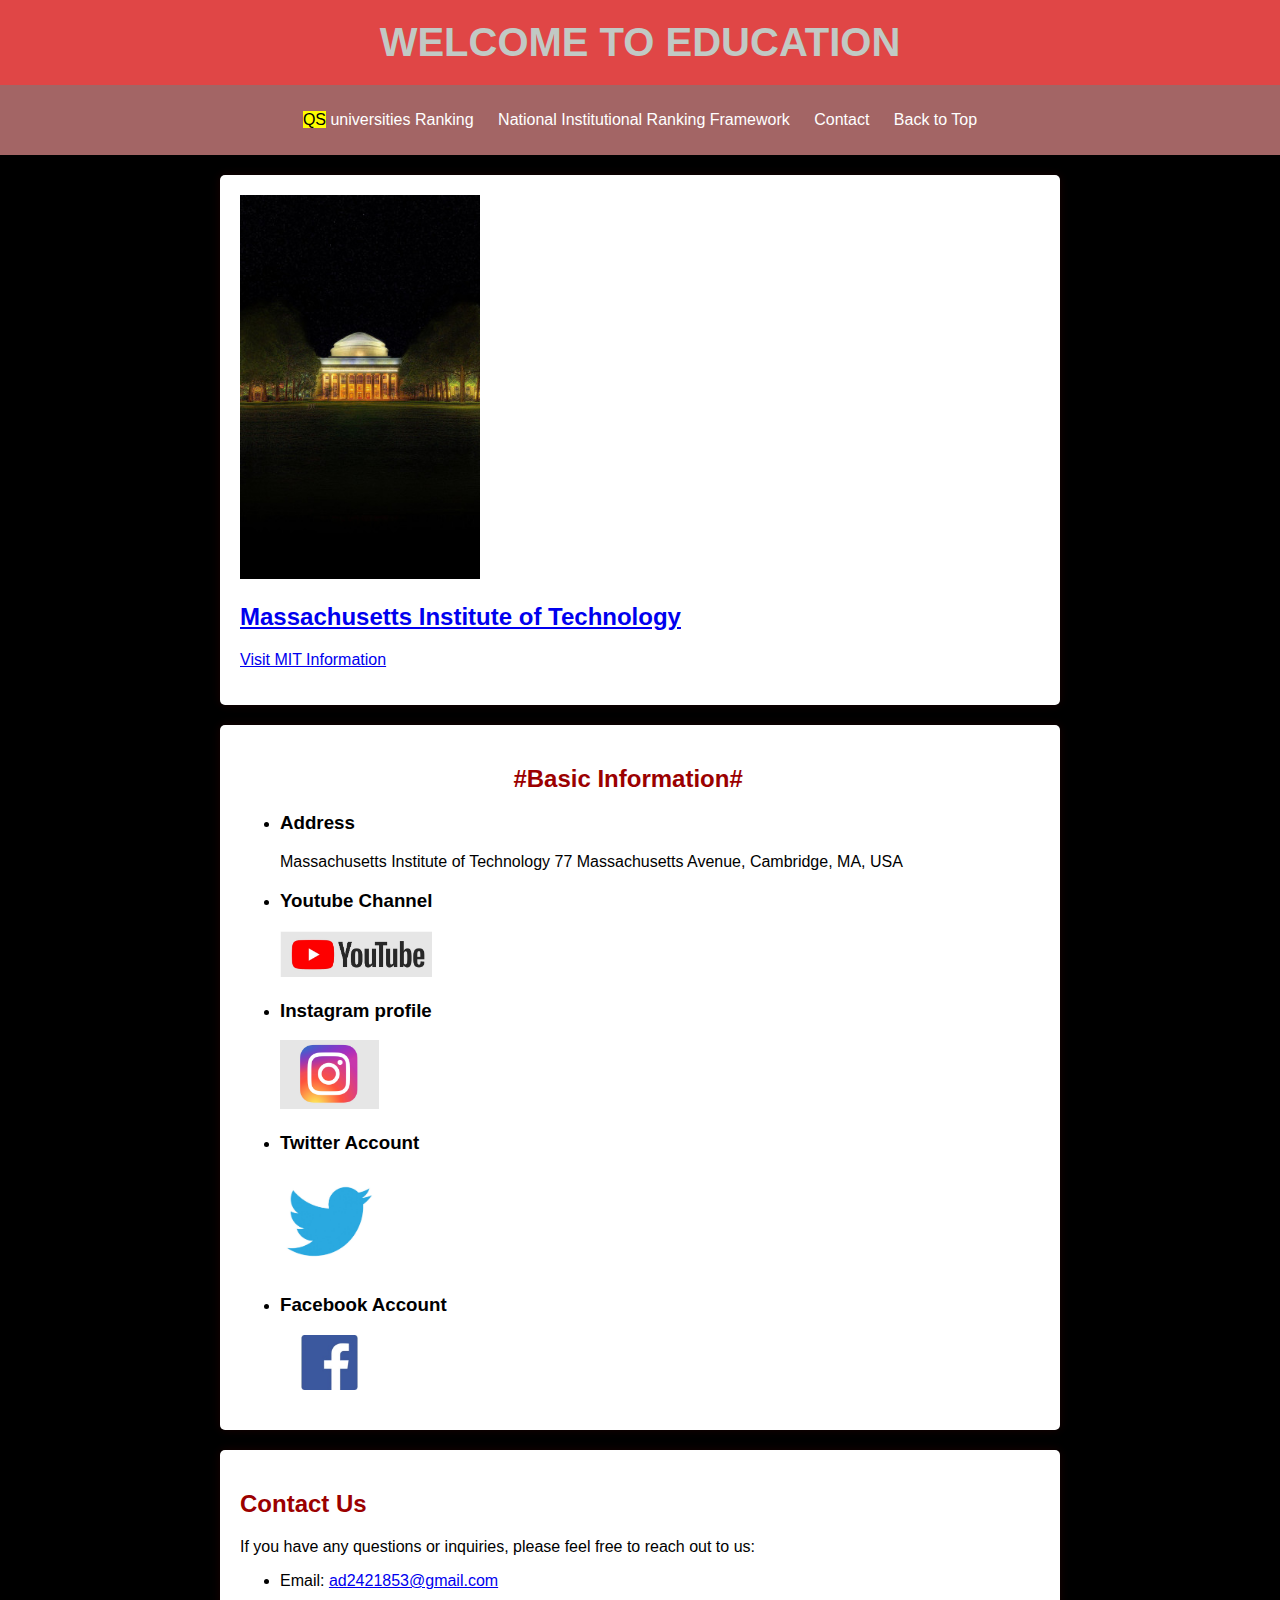
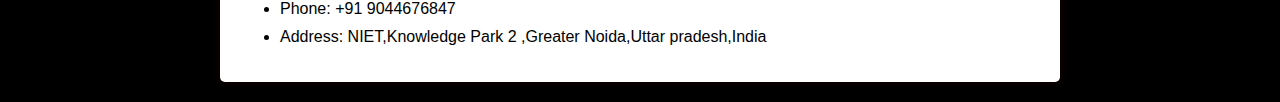
<file: index.html>
<!DOCTYPE html>
<html lang="en">
<head>
    <meta charset="UTF-8">
    <meta name="author" content="ADITYA RAJ MALL">
    <meta name="description" content="Explore the world of HTML and web development with Aditya Raj Mall.">
    <title>EDUCATION</title>
    <link rel="icon" href="1.jpg" type="image/x-icon">
    <link rel="stylesheet" href="1.css" type="text/css">
 
</head>
<body>
    <header>
        <h1>WELCOME TO EDUCATION</h1>
    </header>
    <nav>
        <ul>
            <li><a href="https://www.topuniversities.com/university-rankings"><mark>QS</mark> universities Ranking</a></li>
            <li><a href="https://www.nirfindia.org/2023/Ranking.html">National Institutional Ranking Framework</a></li>
            <li><a href="#contact">Contact</a></li>
            <li><a href="#top">Back to Top</a></li>
        </ul>
    </nav>
    <section id="mit">
        <img src="mit(8).jpg" alt="MIT Image" width="30%">
        <h2><a href="https://www.mit.edu/">Massachusetts Institute of Technology</a></h2>
        <p><a href="mit.html">Visit MIT Information</a></p>
    </section>
    <section id="courses">
        <h2>&nbsp&nbsp&nbsp&nbsp&nbsp&nbsp&nbsp&nbsp&nbsp&nbsp&nbsp&nbsp&nbsp
            &nbsp&nbsp&nbsp&nbsp&nbsp&nbsp&nbsp&nbsp&nbsp&nbsp&nbsp&nbsp&nbsp
            &nbsp&nbsp&nbsp&nbsp&nbsp&nbsp&nbsp&nbsp&nbsp&nbsp&nbsp&nbsp&nbsp#Basic Information#</h2>
        <ul>
            <li>
                <h3>Address</h3>
                <p>Massachusetts Institute of Technology

                    77 Massachusetts Avenue, Cambridge, MA, USA</p>
            </li>
            <li>
                <h3>Youtube Channel</h3>
                <p><a href="https://www.youtube.com/mit"><img src="you.jpg.jpg" width="20%"></a></p>
            </li>
            <li>
                <h3>Instagram profile</h3>
                <p><a href="https://www.instagram.com/mit/"><img src="insta.jpg" width="13%"></a></p>
            </li>
            <li>
                <h3>Twitter Account</h3>
                <p><a href="https://twitter.com/mit"><img src="twitter.jpg" width="13%"></a></p>
            </li>
            <li>
                <h3>Facebook Account</h3>
                <p><a href="https://www.facebook.com/MITnews"><img src="face.jpg" width="13%"></a></p>
            </li>
        </ul>
    </section>
    <section id="contact">
        <h2>Contact Us</h2>
        <p>If you have any questions or inquiries, please feel free to reach out to us:</p>
        <ul>
            <li>Email: <a href="ad2421853@gmail.com">ad2421853@gmail.com</a></li>
            <li>Phone: +91 9044676847</li>
            <li>Address: NIET,Knowledge Park 2 ,Greater Noida,Uttar pradesh,India</li>
        </ul>
    </section>
</body>
</file>
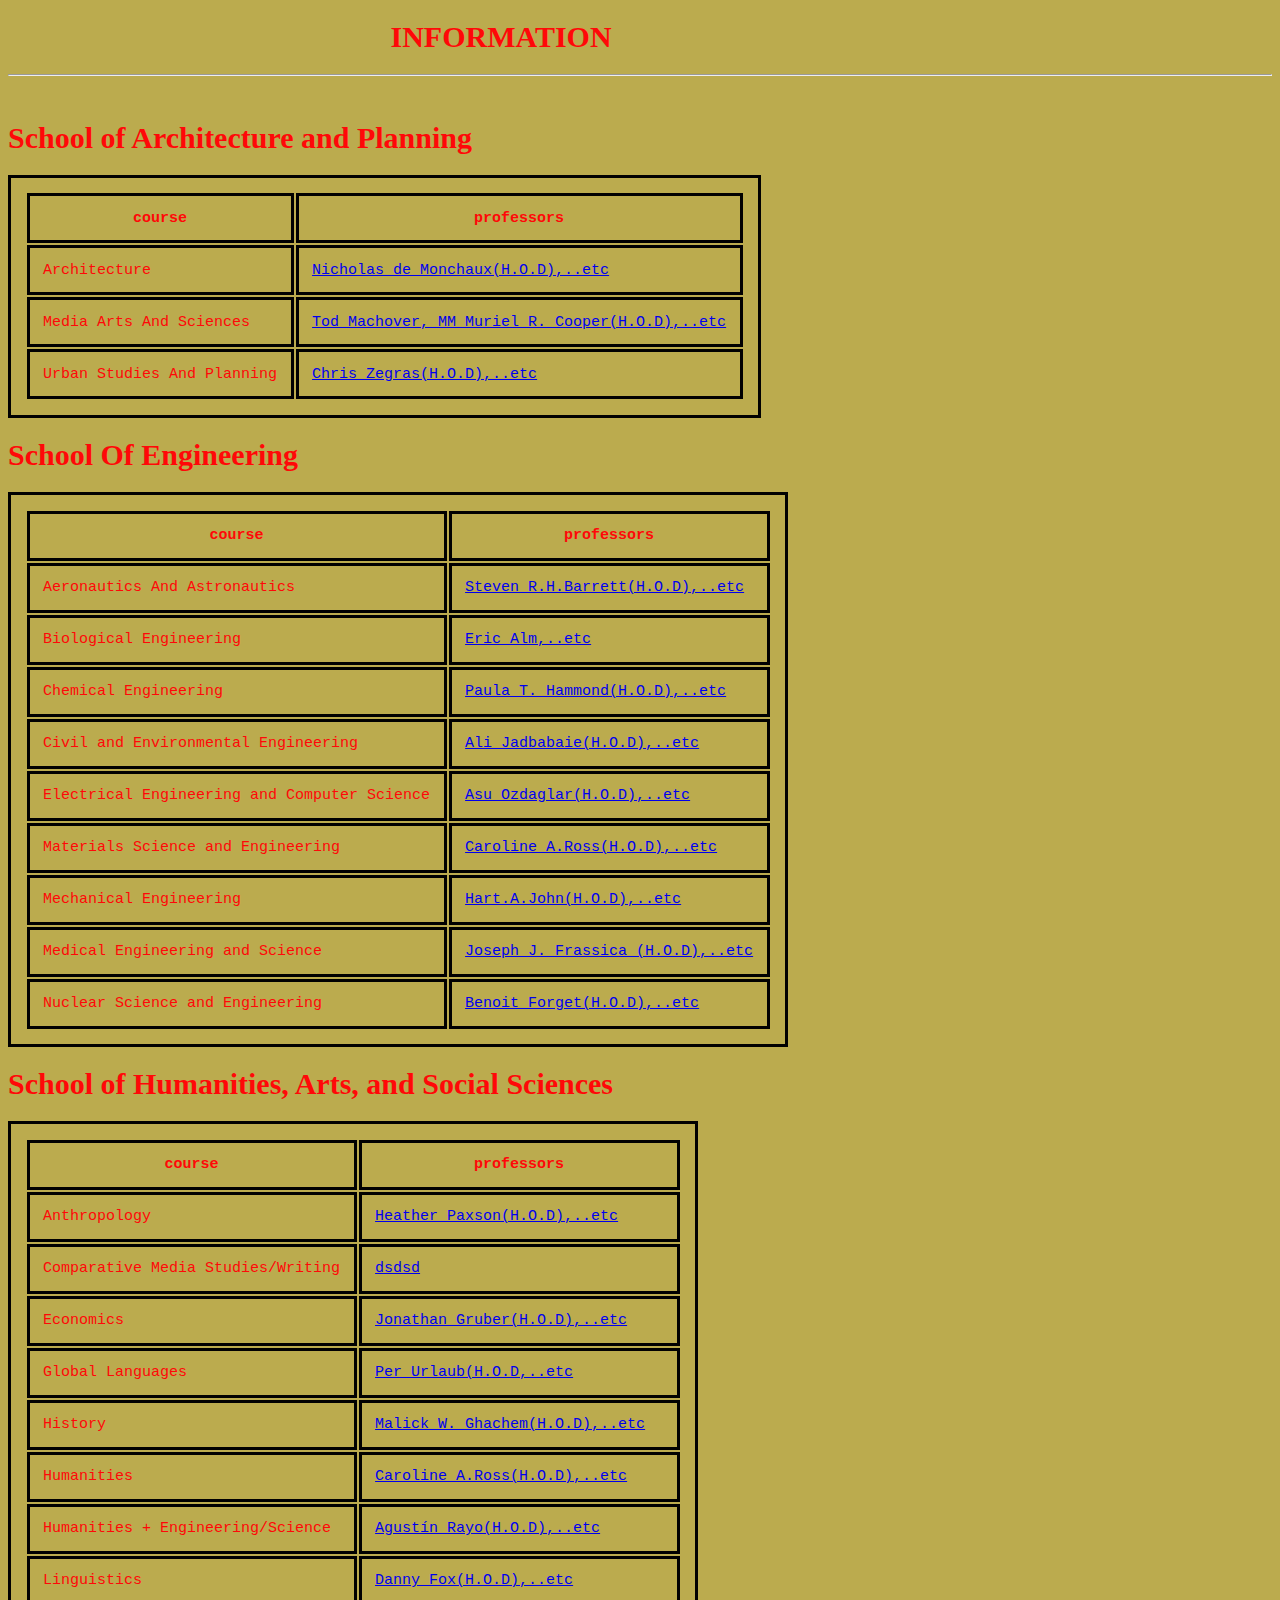
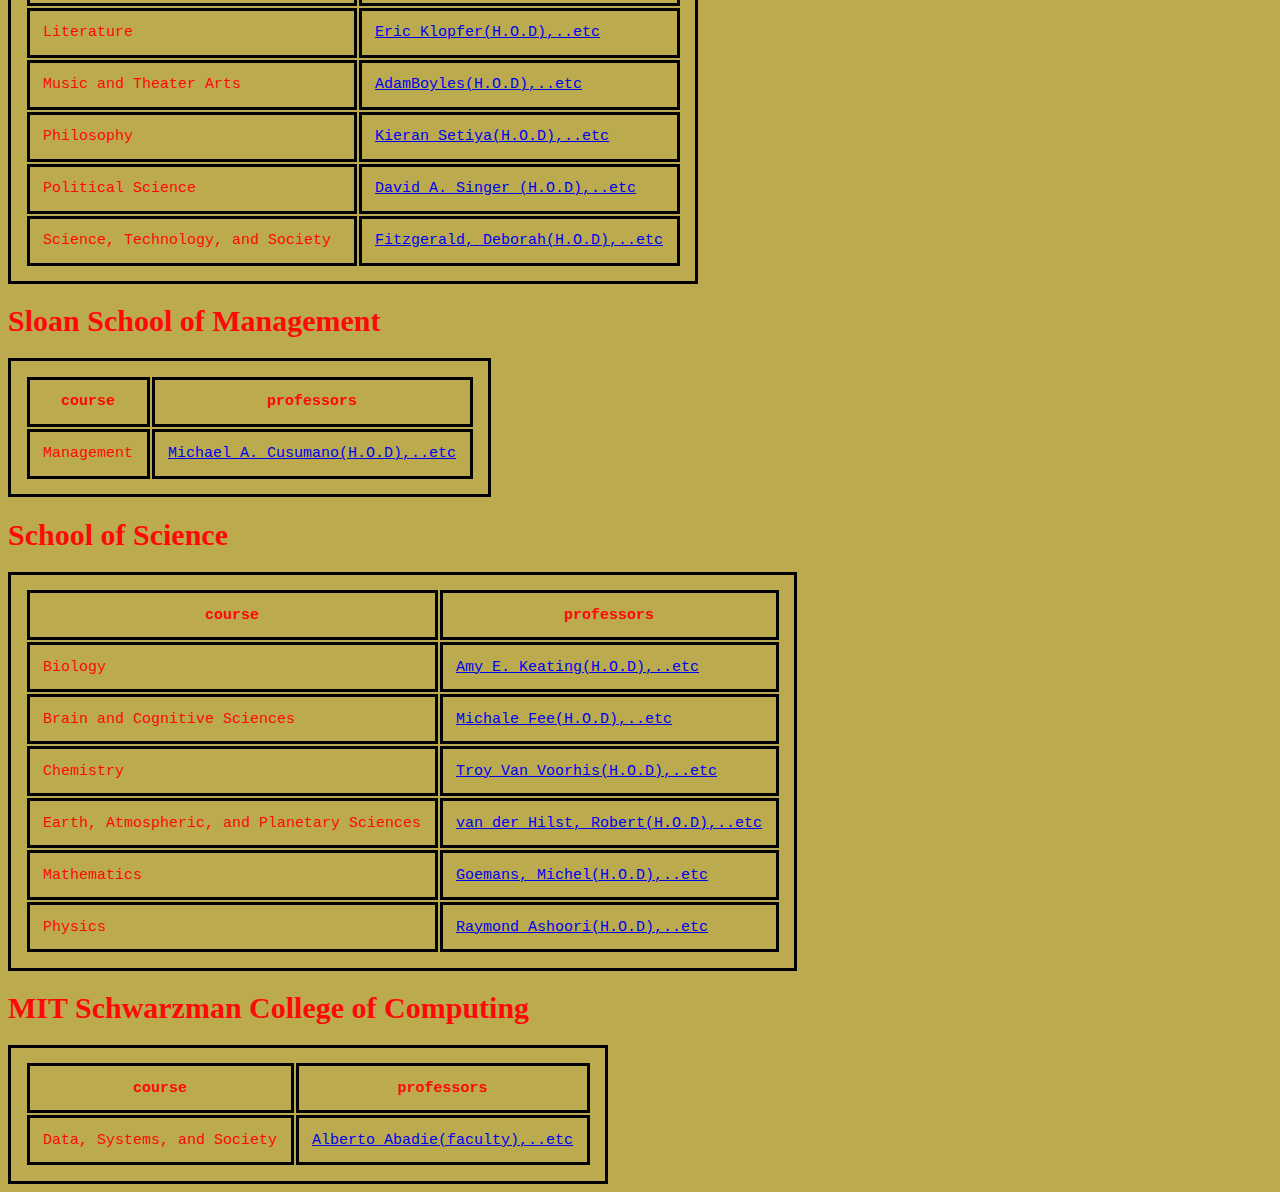
<file: mit.html>
<!DOCTYPE html>
<html lang="en">
<head>
<meta charset="UTF-8">
<title>mit information</title>
<style>
        html {
            font-size: 15px
         }
         body{
             background-color:#a8931cc7;
             color: rgb(255, 8, 8);
         }
         table, tr, th, td, caption {
            border:3px solid #010101;
            font-family: 'Courier New',Courier, monospace;
            border-collapse: copllapse;
            padding: 0.9rem;
             }

</style>
<body>
<h1>&nbsp&nbsp&nbsp&nbsp&nbsp&nbsp&nbsp&nbsp&nbsp&nbsp&nbsp&nbsp
&nbsp&nbsp&nbsp&nbsp&nbsp&nbsp&nbsp&nbsp&nbsp&nbsp&nbsp&nbsp
&nbsp&nbsp&nbsp&nbsp&nbsp&nbsp&nbsp&nbsp&nbsp&nbsp&nbsp&nbsp&nbsp
&nbsp&nbsp&nbsp&nbsp&nbsp&nbsp&nbsp&nbsp&nbsp&nbsp&nbspINFORMATION</h1>
<hr>
<br>
                   <h1>School of Architecture and Planning</h1>
<table>
<tr>
<th>course</th>
<th>professors</th>
</tr>
<tr>
<td>Architecture</td>
<td>
<a href="https://architecture.mit.edu/people/nicholas-de-monchaux///">Nicholas de Monchaux(H.O.D),..etc</a>
    
</td>
</tr>
<tr>
    <td>Media Arts And Sciences</td>
    <td>
<a href="http://catalog.mit.edu/schools/architecture-planning/media-arts-sciences//">Tod Machover, MM
                                                    Muriel R. Cooper(H.O.D),..etc</a>
            
</td>
</tr>
<tr>
<td>Urban Studies And Planning</td>
<td>
<a href="https://dusp.mit.edu/people//">Chris Zegras(H.O.D),..etc</a>
                
</td>
</tr>

</table>
                   <h1>School Of Engineering</h1>
<table>
<tr>
<th>course</th>
<th>professors</th>
</tr>
<tr>
<td>Aeronautics And Astronautics</td>
<td>
    <a href="https://aeroastro.mit.edu/faculty///">Steven R.H.Barrett(H.O.D),..etc</a>
    
</td>
</tr>
<tr>
    <td>Biological Engineering</td>
    <td>
        <a href="https://be.mit.edu/directory?field_faculty_research_areas_tid=All&field_faculty_centers_tid=All&field_faculty_rank_tid=All//">Eric Alm,..etc</a>
            
</td>
</tr>
<tr>
<td>Chemical Engineering</td>
<td>
<a href="https://cheme.mit.edu/people/faculty///">Paula T. Hammond(H.O.D),..etc</a>
                
</td>
</tr>
<tr>
<td>Civil and Environmental Engineering</td>
<td>
<a href="https://cee.mit.edu/faculty//">Ali Jadbabaie(H.O.D),..etc</a>
                    
</td>
</tr>
<tr>
<td>Electrical Engineering and Computer Science</td>
<td>
<a href="https://www.eecs.mit.edu/people//">Asu Ozdaglar(H.O.D),..etc</a>
                        
</td>
</tr>
<tr>
<td>Materials Science and Engineering</td>
<td>
<a href="https://dmse.mit.edu/faculty//">Caroline A.Ross(H.O.D),..etc</a>
                            
</td>
</tr>
<tr>
<td>Mechanical Engineering</td>
<td>
<a href="https://dmse.mit.edu/faculty//">Hart.A.John(H.O.D),..etc</a>
                                
</td>
</tr>
<tr>
<td>Medical Engineering and Science</td>
<td>
 <a href="https://imes.mit.edu/people/faculty/">Joseph J. Frassica (H.O.D),..etc</a>
                                    
</td>
</tr>
<tr>
<td>Nuclear Science and Engineering</td>
<td>
<a href="http://web.mit.edu/nse/people/faculty/index.html/">Benoit Forget(H.O.D),..etc</a>
                                        
 </td>
 </tr>            
</table>
                   <h1>School of Humanities, Arts, and Social Sciences</h1>
<table>
<tr>
<th>course</th>
<th>professors</th>
</tr>
<tr>
<td>Anthropology</td>
<td>
    <a href="http://anthropology.mit.edu/people/faculty//">Heather Paxson(H.O.D),..etc</a>
    
</td>
</tr>
<tr>
    <td>Comparative Media Studies/Writing</td>
    <td>
        <a href="https://be.mit.edu/directory?field_faculty_research_areas_tid=All&field_faculty_centers_tid=All&field_faculty_rank_tid=All//">dsdsd</a>
            
</td>
</tr>
<tr>
<td>Economics</td>
<td>
<a href="https://economics.mit.edu/people/faculty//">Jonathan Gruber(H.O.D),..etc</a>
                
</td>
</tr>
<tr>
<td>Global Languages</td>
<td>
<a href="https://languages.mit.edu/people////">Per Urlaub(H.O.D,..etc</a>
                    
</td>
</tr>
<tr>
<td>History</td>
<td>
<a href="https://history.mit.edu/people///">Malick W. Ghachem(H.O.D),..etc</a>
                        
</td>
</tr>
<tr>
<td>Humanities</td>
<td>
<a href="https://dmse.mit.edu/faculty//">Caroline A.Ross(H.O.D),..etc</a>
                            
</td>
</tr>
<tr>
<td>Humanities + Engineering/Science</td>
<td>
<a href="https://shass.mit.edu/about/faculty/">Agustín Rayo(H.O.D),..etc</a>
                                
</td>
</tr>
<tr>
<td>Linguistics</td>
<td>
 <a href="https://linguistics.mit.edu/faculty//">Danny Fox(H.O.D),..etc</a>
                                    
</td>
</tr>
<tr>
<td>Literature</td>
<td>
<a href="https://lit.mit.edu/people/faculty//">Eric Klopfer(H.O.D),..etc</a>
                                        
 </td>
 </tr> 
 <tr>
    <td>Music and Theater Arts </td>
    <td>
    <a href="https://mta.mit.edu/faculty-staff/">AdamBoyles(H.O.D),..etc</a>
    
                                
    </td>
    </tr>
    <tr>
    <td>Philosophy</td>
    <td>
    <a href="https://philosophy.mit.edu/faculty//">Kieran Setiya(H.O.D),..etc</a>
                                    
    </td>
    </tr>
    <tr>
    <td>Political Science</td>
    <td>
     <a href="https://polisci.mit.edu/people/faculty/">David A. Singer (H.O.D),..etc</a>
                                        
    </td>
    </tr>
    <tr>
    <td>Science, Technology, and Society</td>
    <td>
    <a href="https://sts-program.mit.edu/people/sts-faculty//">Fitzgerald, Deborah(H.O.D),..etc</a>
                                            
     </td>
     </tr>              
</table>
                   <h1>Sloan School of Management</h1>
<table>
<tr>
<th>course</th>
<th>professors</th>
</tr>
<tr>
<td>Management</td>
<td>
    <a href="https://mitsloan.mit.edu/undergrad#15-2-business-analytics//">Michael A. Cusumano(H.O.D),..etc</a>
    
</td>
</tr>
</table>
                   <h1>School of Science</h1>
<table>
<tr>
<th>course</th>
<th>professors</th>
</tr>
<tr>
<td>Biology</td>
<td>
    <a href="https://biology.mit.edu/faculty-and-research/faculty///">Amy E. Keating(H.O.D),..etc</a>
    
</td>
</tr>
<tr>
    <td>Brain and Cognitive Sciences </td>
    <td>
        <a href="https://bcs.mit.edu/faculty//"> Michale Fee(H.O.D),..etc</a>
            
</td>
</tr>
<tr>
<td>Chemistry</td>
<td>
<a href="https://chemistry.mit.edu/faculty///">Troy Van Voorhis(H.O.D),..etc</a>
                
</td>
</tr>
<tr>
<td>Earth, Atmospheric, and Planetary Sciences</td>
<td>
<a href="https://eapsweb.mit.edu/people/faculty-and-senior-researchers/">van der Hilst, Robert(H.O.D),..etc</a>
                    
</td>
</tr>
<tr>
<td>Mathematics</td>
<td>
<a href="https://math.mit.edu/directory/faculty//">Goemans, Michel(H.O.D),..etc</a>
                        
</td>
</tr>
<tr>
<td>Physics</td>
<td>
<a href="https://physics.mit.edu/faculty//">Raymond Ashoori(H.O.D),..etc</a>
                            
</td>
</tr>
</table>
                  <h1>MIT Schwarzman College of Computing</h1>
<table>
<tr>
<th>course</th>
<th>professors</th>
</tr>
<tr>
<td>Data, Systems, and Society</td>
<td>
    <a href="https://idss.mit.edu/people/?category=core_faculty///">Alberto Abadie(faculty),..etc</a>
    
</td>
</tr>
</table>
    </body>
    </head>
    </html>
</file>
<file: 1.css>
body {
     font-family: Arial, sans-serif;
     background-color: #000000;
     margin: 0;
     padding: 0;
 }
 header {
     background-color: #e04646;
     color: #500101;
     text-align: center;
     padding: 20px 0;
 }
 h1 {
     margin: 0;
     padding: 0;
     font-size: 40px;
     color: rgb(193, 201, 196);
     
 }
 nav {
     background-color: #a36565;
     color: #fff;
     text-align: center;
     padding: 10px 0;
 }
 nav ul {
     list-style: none;
     padding: 0;
 }
 nav li {
     display: inline;
     margin-right: 20px;
 }
 nav a {
     text-decoration: none;
     color: #fff;
 }
 nav a:hover {
     text-decoration: underline;
 }
 section {
     max-width: 800px;
     margin: 20px auto;
     padding: 20px;
     background-color: #fff;
     box-shadow: 0 0 10px rgba(241, 10, 10, 0.1);
     border-radius: 5px;
 }
 h2 {
     color: #9b0000;
 }
 ul {
     list-style-type: disc;
     margin-left: 20px;
     padding-left: 20px;
 }
 li {
     margin-bottom: 10px;
 }
</file>
